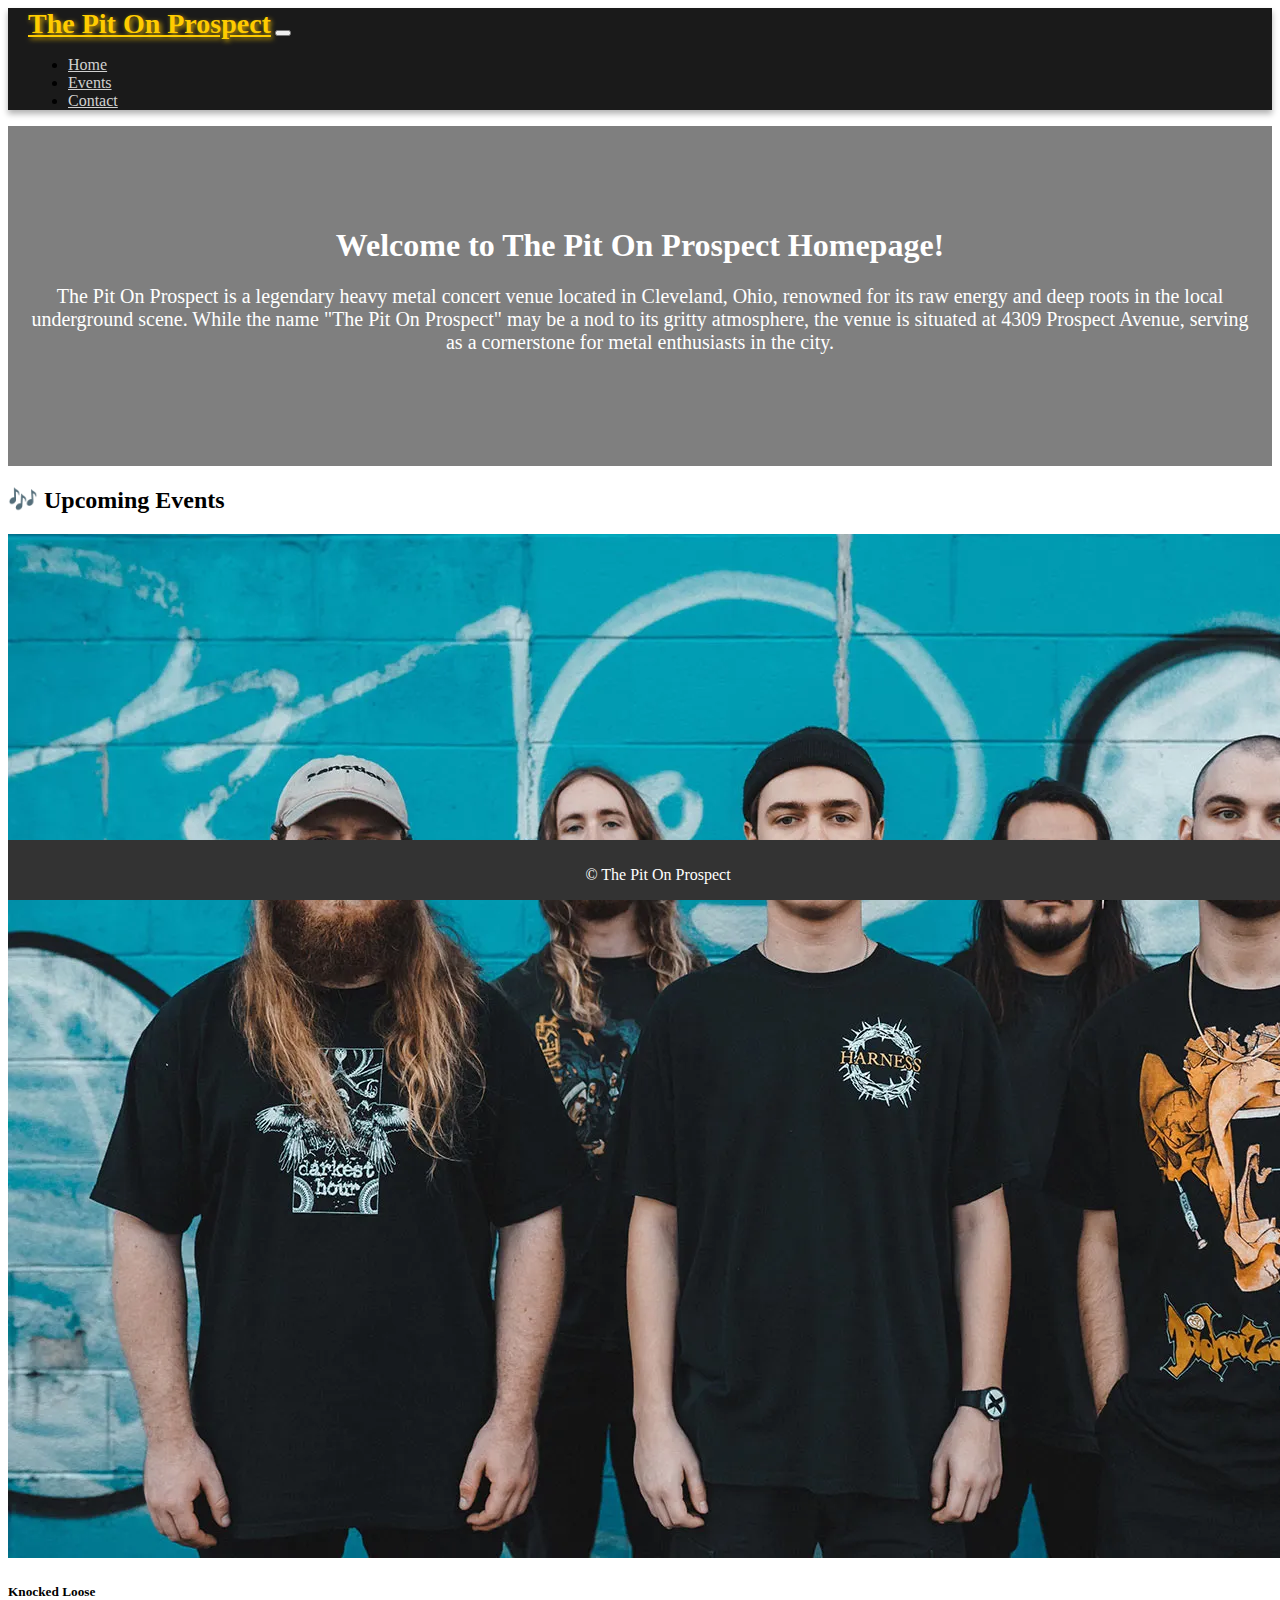
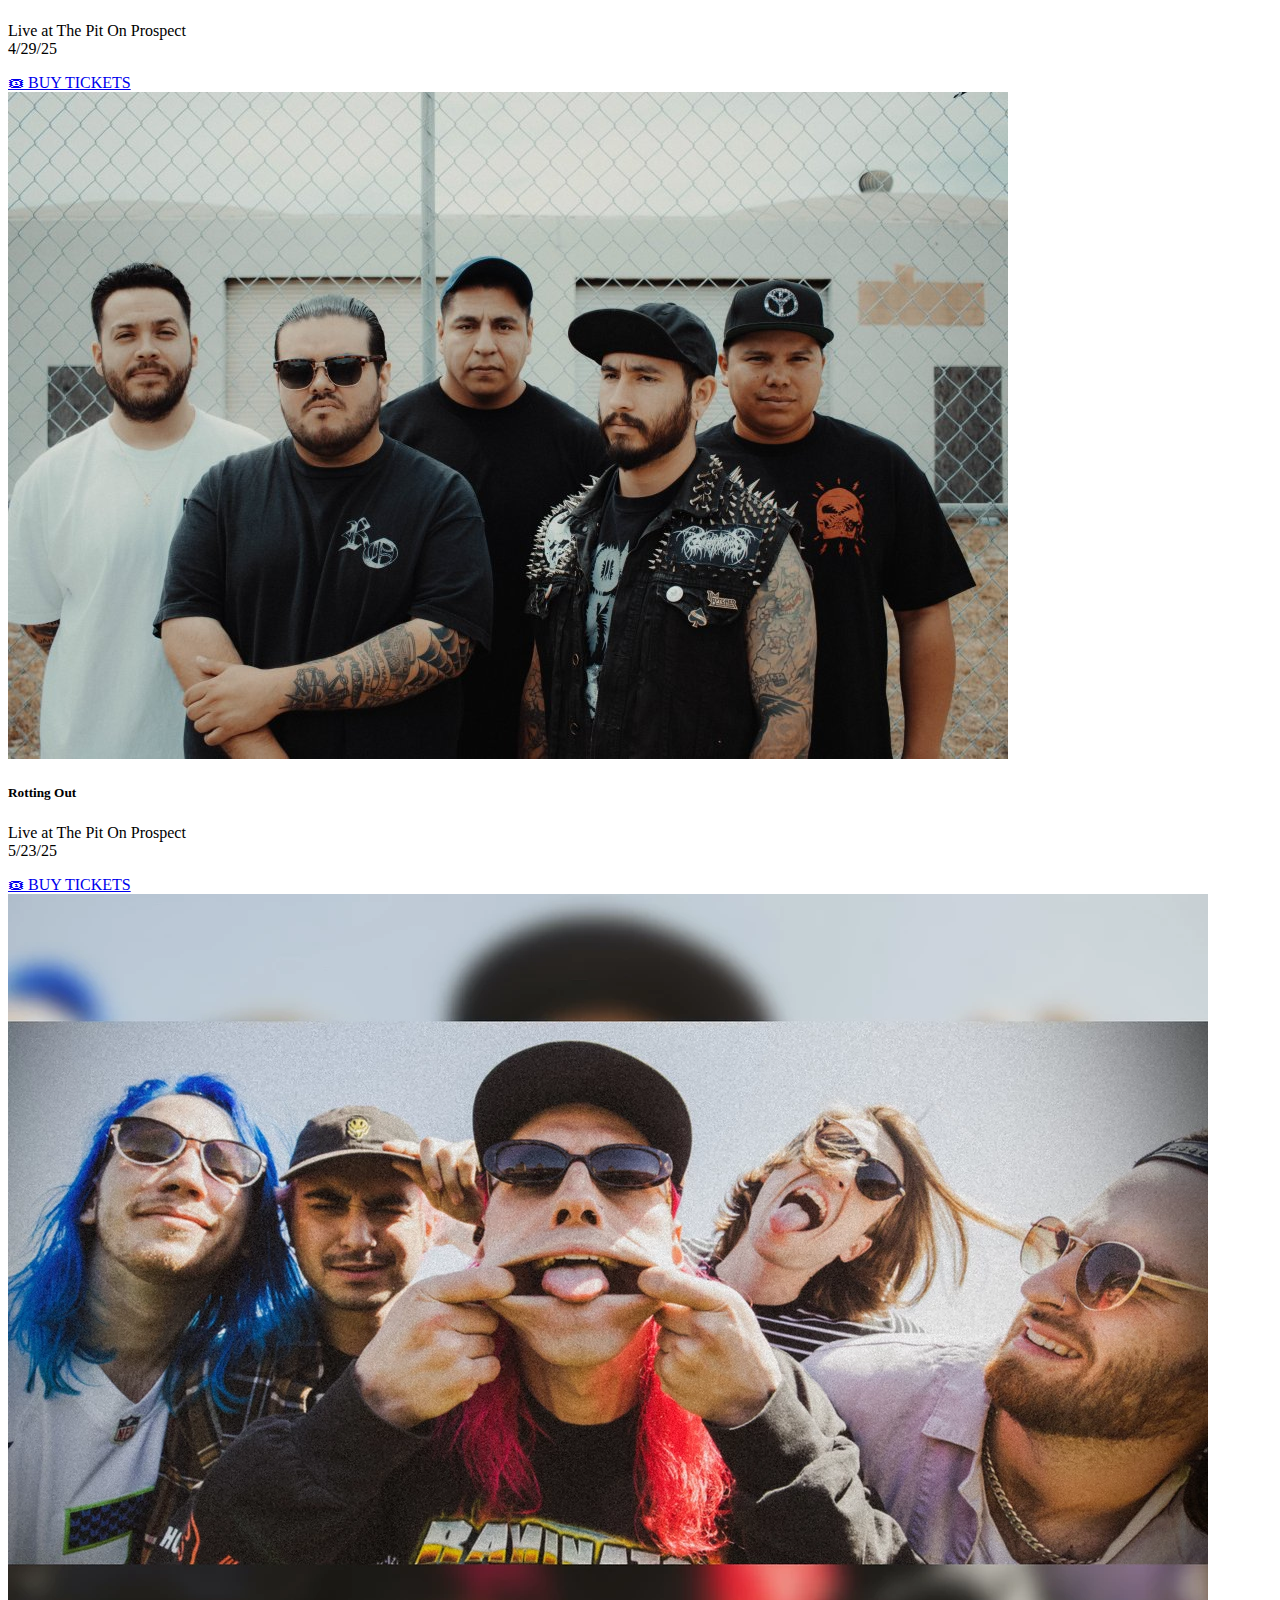
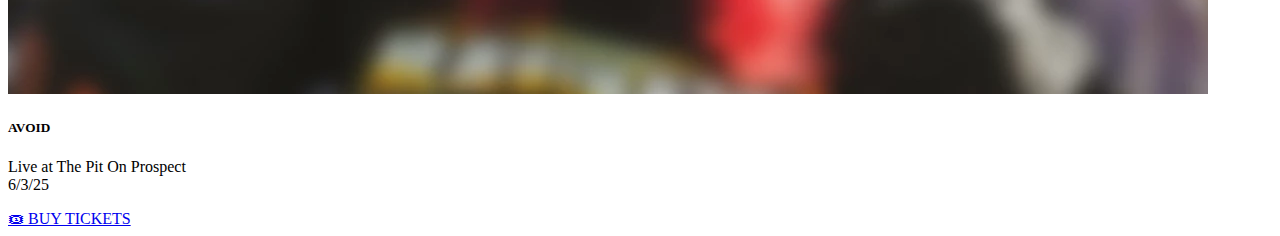
<file: index.html>
<!DOCTYPE html>
<html lang="en">
<head>
    <meta charset="UTF-8">
    <meta name="viewport" content="width=device-width, initial-scale=1.0">
    <title>The Pit On Prospect</title>
    <link href="https://cdn.jsdelivr.net/npm/bootstrap@5.3.5/dist/css/bootstrap.min.css" rel="stylesheet" integrity="sha384-SgOJa3DmI69IUzQ2PVdRZhwQ+dy64/BUtbMJw1MZ8t5HZApcHrRKUc4W0kG879m7" crossorigin="anonymous">
    <link href="css/styles.css" rel="stylesheet">
</head>
<body>
    <body class="bg-light text-white"></body>
    <header>
        <nav class="navbar navbar-expand-lg bg-body-tertiary">
            <div class="container-fluid">
                <a class="navbar-brand" href="/index.html">The Pit On Prospect</a>
                <button class="navbar-toggler" type="button" data-bs-toggle="collapse"
                    data-bs-target="#navbarSupportedContent" aria-controls="navbarSupportedContent"
                    aria-expanded="false" aria-label="Toggle navigation">
                    <span class="navbar-toggler-icon"></span>
                </button>
                <div class="collapse navbar-collapse" id="navbarSupportedContent">
                    <ul class="navbar-nav me-auto mb-2 mb-lg-0">
                        <li class="nav-item">
                            <a class="nav-link active" aria-current="page" href="/index.html">Home</a>
                        </li>
                        <li class="nav-item">
                            <a class="nav-link" href="/event.html">Events</a>
                        </li>
                        <li class="nav-item">
                            <a class="nav-link" href="/contact.html">Contact</a>
                        </li>
                </div>
            </div>
        </nav>
    </header>

    <main>
        <section class="hero">
            <div class="hero-content">
                <h1>Welcome to The Pit On Prospect Homepage!</h1>
                <p>The Pit On Prospect is a legendary heavy metal concert venue located in Cleveland, Ohio, renowned for its raw energy and deep roots in 
                    the local underground scene. While the name "The Pit On Prospect" may be a nod to its gritty atmosphere, the venue is situated at 4309 Prospect Avenue, 
                    serving as a cornerstone for metal enthusiasts in the city.</p>
          
            </div>
          </section>

          <section class="events py-5 bg-dark text-white">
            <div class="container">
              <h2 class="text-center text-warning mb-5">🎶 Upcoming Events</h2>
              <div class="row g-4">
          
                <!-- Card 1 -->
                <div class="col-md-4">
                  <div class="card bg-secondary text-white shadow-lg border-0 h-100">
                    <img src="assets/knocked-loose-press-2019-cr-Tim-Cayem-billboard-1548.webp" class="card-img-top rounded-top" alt="Band picture">
                    <div class="card-body d-flex flex-column">
                      <h5 class="card-title">Knocked Loose</h5>
                      <p class="card-text">Live at The Pit On Prospect<br>4/29/25</p>
                      <a href="#" class="btn btn-warning mt-auto fw-bold">🎟 BUY TICKETS</a>
                    </div>
                  </div>
                </div>
          
                <!-- Card 2 -->
                <div class="col-md-4">
                  <div class="card bg-secondary text-white shadow-lg border-0 h-100">
                    <img src="assets/rottingout-promo1.jpg" class="card-img-top rounded-top" alt="Band picture">
                    <div class="card-body d-flex flex-column">
                      <h5 class="card-title">Rotting Out</h5>
                      <p class="card-text">Live at The Pit On Prospect<br>5/23/25</p>
                      <a href="#" class="btn btn-warning mt-auto fw-bold">🎟 BUY TICKETS</a>
                    </div>
                  </div>
                </div>
          
                <!-- Card 3 -->
                <div class="col-md-4">
                  <div class="card bg-secondary text-white shadow-lg border-0 h-100">
                    <img src="assets/attachment-avoid_band_photo_2021.webp" class="card-img-top rounded-top" alt="Band picture">
                    <div class="card-body d-flex flex-column">
                      <h5 class="card-title">AVOID</h5>
                      <p class="card-text">Live at The Pit On Prospect<br>6/3/25</p>
                      <a href="#" class="btn btn-warning mt-auto fw-bold">🎟 BUY TICKETS</a>
                    </div>
                  </div>
                </div>
          
              </div> <!-- End row -->
            </div> <!-- End container -->
          </section>

    </main>

    

    <footer>
        <p>&copy; The Pit On Prospect</p>
    </footer>
    <script src="https://cdn.jsdelivr.net/npm/bootstrap@5.3.5/dist/js/bootstrap.bundle.min.js" 
    integrity="sha384-k6d4wzSIapyDyv1kpU366/PK5hCdSbCRGRCMv+eplOQJWyd1fbcAu9OCUj5zNLiq" crossorigin="anonymous"></script>
    <script src="js/scripts.js"></script>
</body>
</html>
</file>
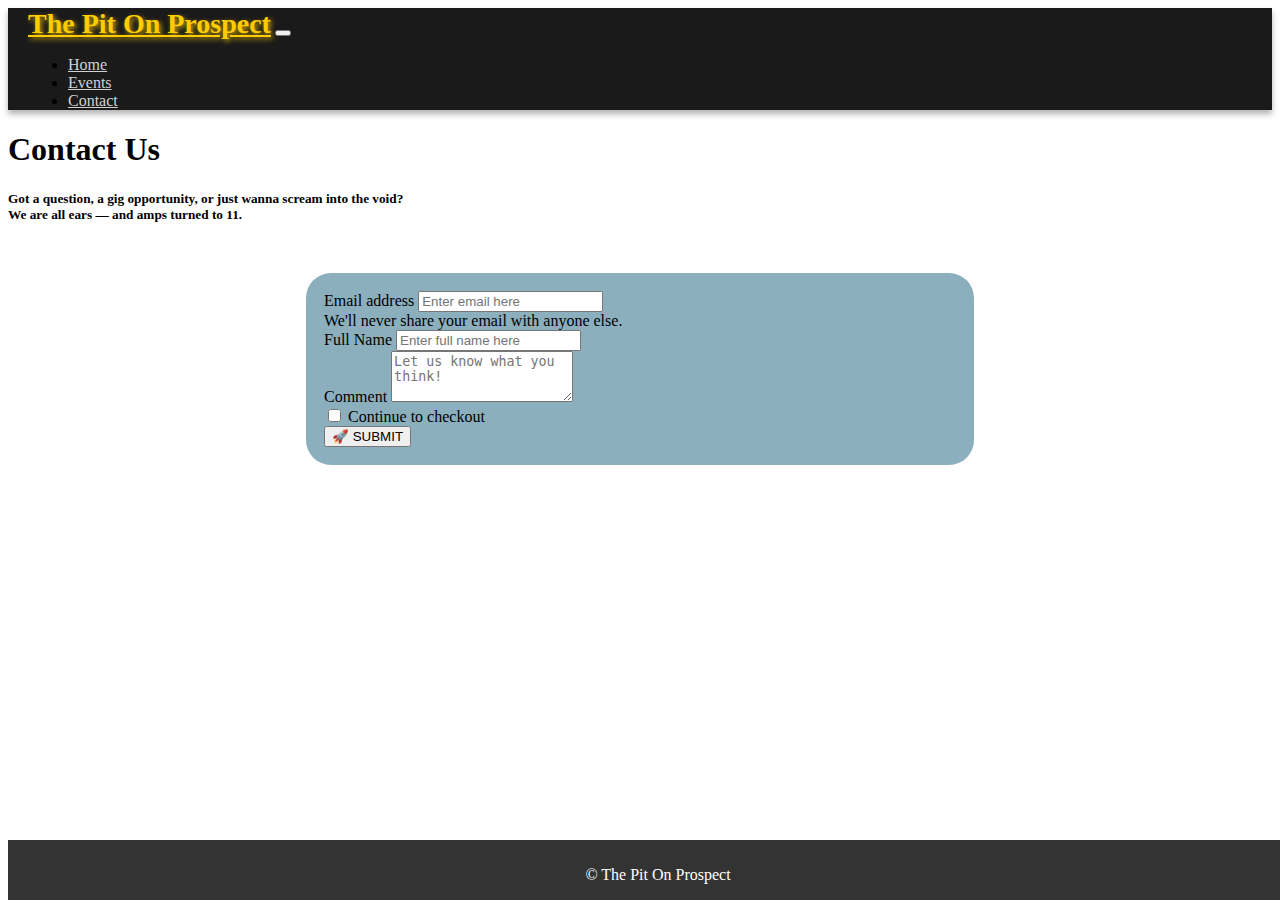
<file: contact.html>
<!DOCTYPE html>

<html lang="en">

<head>
    <meta charset="UTF-8">
    <meta name="viewport" content="width=device-width, initial-scale=1.0">
    <title>The Pit On Prospect - Contact</title>
    <link href="https://cdn.jsdelivr.net/npm/bootstrap@5.3.5/dist/css/bootstrap.min.css" rel="stylesheet"
        integrity="sha384-SgOJa3DmI69IUzQ2PVdRZhwQ+dy64/BUtbMJw1MZ8t5HZApcHrRKUc4W0kG879m7" crossorigin="anonymous">
    <link href="css/styles.css" rel="stylesheet">
</head>

<body>
    <header>
        <nav class="navbar navbar-expand-lg bg-body-tertiary">
            <div class="container-fluid">
                <a class="navbar-brand" href="/index.html">The Pit On Prospect</a>
                <button class="navbar-toggler" type="button" data-bs-toggle="collapse"
                    data-bs-target="#navbarSupportedContent" aria-controls="navbarSupportedContent"
                    aria-expanded="false" aria-label="Toggle navigation">
                    <span class="navbar-toggler-icon"></span>
                </button>
                <div class="collapse navbar-collapse" id="navbarSupportedContent">
                    <ul class="navbar-nav me-auto mb-2 mb-lg-0">
                        <li class="nav-item">
                            <a class="nav-link active" aria-current="page" href="/index.html">Home</a>
                        </li>
                        <li class="nav-item">
                            <a class="nav-link" href="/event.html">Events</a>
                        </li>
                        <li class="nav-item">
                            <a class="nav-link" href="/contact.html">Contact</a>
                        </li>
                </div>
            </div>
        </nav>
    </header>

    <main class="bg-dark text-white py-5">
        <div class="container text-center mb-5">
          <h1 class="text-warning mb-3">Contact Us</h1>
          <h5 class="text-light">
            Got a question, a gig opportunity, or just wanna scream into the void?<br>
            We are all ears — and amps turned to 11.
          </h5>
        </div>
      
        <div class="container">
          <form class="contact-form bg-secondary p-4 rounded shadow-lg">
            <div class="mb-3">
              <label for="exampleInputEmail1" class="form-label text-white">Email address</label>
              <input type="email" class="form-control bg-white text-dark" id="exampleInputEmail1" placeholder="Enter email here">
              <div id="emailHelp" class="form-text text-light">We'll never share your email with anyone else.</div>
            </div>
      
            <div class="mb-3">
              <label for="exampleInputPassword1" class="form-label text-white">Full Name</label>
              <input type="text" class="form-control bg-white text-dark" id="exampleInputPassword1" placeholder="Enter full name here">
            </div>
      
            <div class="mb-3">
              <label for="commentContent" class="form-label text-white">Comment</label>
              <textarea class="form-control bg-white text-dark" id="commentContent" rows="3" placeholder="Let us know what you think!"></textarea>
            </div>
      
            <div class="mb-3 form-check">
              <input type="checkbox" class="form-check-input" id="exampleCheck1">
              <label class="form-check-label text-light" for="exampleCheck1">Continue to checkout</label>
            </div>
      
            <button type="submit" class="btn btn-warning fw-bold">🚀 SUBMIT</button>
          </form>
        </div>
      </main>

    <footer>
        <p>&copy; The Pit On Prospect</p>
    </footer>

    <script src="https://cdn.jsdelivr.net/npm/bootstrap@5.3.5/dist/js/bootstrap.bundle.min.js"
        integrity="sha384-k6d4wzSIapyDyv1kpU366/PK5hCdSbCRGRCMv+eplOQJWyd1fbcAu9OCUj5zNLiq"
        crossorigin="anonymous"></script>
    <script src="js/scripts.js"></script>
</body>

</html>
</file>
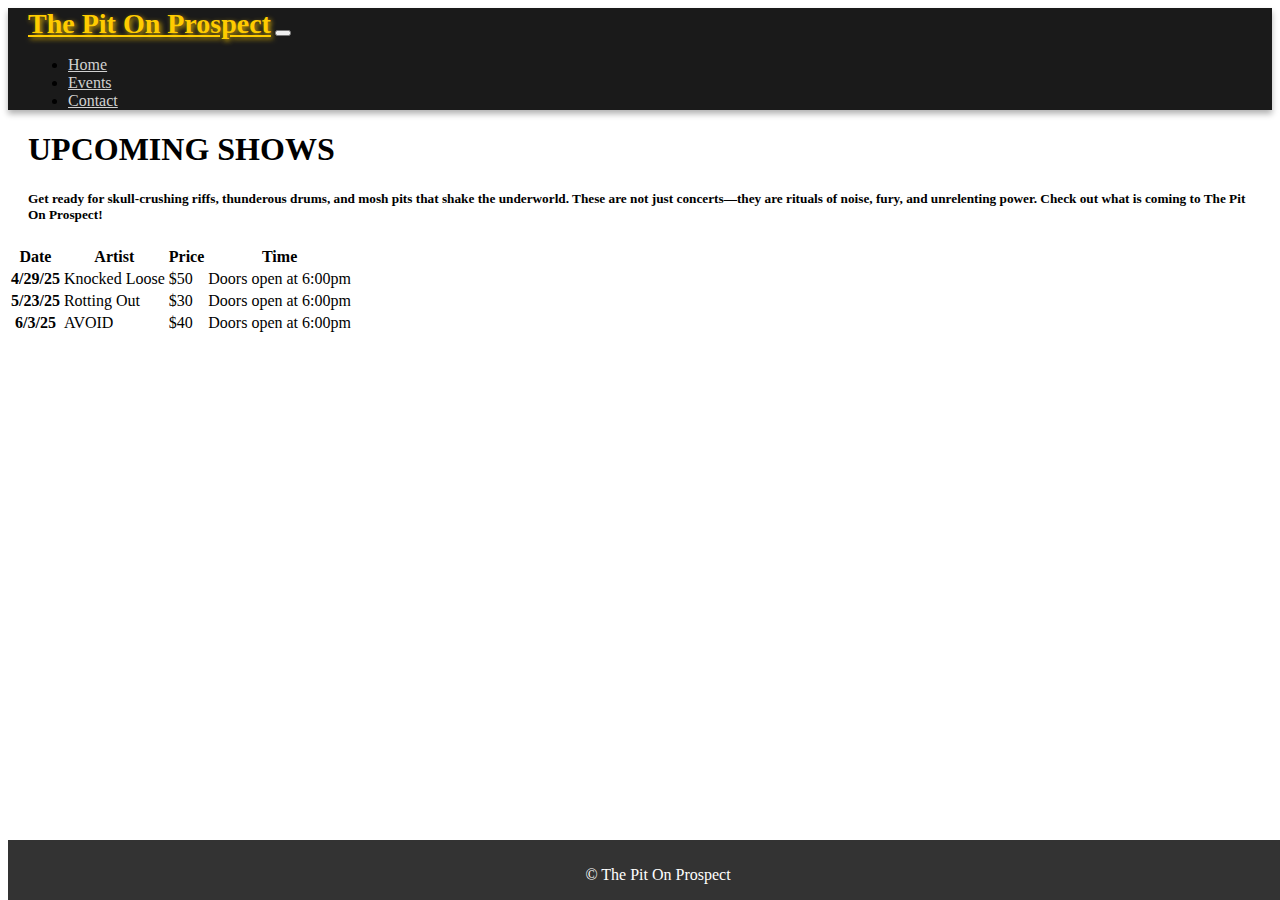
<file: event.html>
<!DOCTYPE html>

<html lang="en">

<head>
    <meta charset="UTF-8">
    <meta name="viewport" content="width=device-width, initial-scale=1.0">
    <title>The Pit On Prospect - Events</title>
    <link href="https://cdn.jsdelivr.net/npm/bootstrap@5.3.5/dist/css/bootstrap.min.css" rel="stylesheet"
        integrity="sha384-SgOJa3DmI69IUzQ2PVdRZhwQ+dy64/BUtbMJw1MZ8t5HZApcHrRKUc4W0kG879m7" crossorigin="anonymous">
    <link href="css/styles.css" rel="stylesheet">
</head>

<body>
    <header>
        <nav class="navbar navbar-expand-lg bg-body-tertiary">
            <div class="container-fluid">
                <a class="navbar-brand" href="/index.html">The Pit On Prospect</a>
                <button class="navbar-toggler" type="button" data-bs-toggle="collapse"
                    data-bs-target="#navbarSupportedContent" aria-controls="navbarSupportedContent"
                    aria-expanded="false" aria-label="Toggle navigation">
                    <span class="navbar-toggler-icon"></span>
                </button>
                <div class="collapse navbar-collapse" id="navbarSupportedContent">
                    <ul class="navbar-nav me-auto mb-2 mb-lg-0">
                        <li class="nav-item">
                            <a class="nav-link active" aria-current="page" href="/index.html">Home</a>
                        </li>
                        <li class="nav-item">
                            <a class="nav-link" href="/event.html">Events</a>
                        </li>
                        <li class="nav-item">
                            <a class="nav-link" href="/contact.html">Contact</a>
                        </li>
                </div>
            </div>
        </nav>
    </header>

    <main class="bg-dark text-white py-5">
        <div class="container-fluid bg-dark text-white text-center py-5">
          <h1 class="text-warning mb-3">UPCOMING SHOWS</h1>
          <h5 class="text-light">
            Get ready for skull-crushing riffs, thunderous drums, and mosh pits that 
            shake the underworld. These are not just concerts—they are rituals of noise, fury, and 
            unrelenting power. Check out what is coming to The Pit On Prospect!
          </h5>
        </div>
      
        <!-- Events Table Section -->
        <section class="events py-5">
          <div class="container">
            <div class="row">
              <table class="table table-striped table-hover table-dark table-bordered text-white">
                <thead>
                  <tr>
                    <th scope="col">Date</th>
                    <th scope="col">Artist</th>
                    <th scope="col">Price</th>
                    <th scope="col">Time</th>
                  </tr>
                </thead>
                <tbody>
                  <tr>
                    <th scope="row">4/29/25</th>
                    <td>Knocked Loose</td>
                    <td>$50</td>
                    <td>Doors open at 6:00pm</td>
                  </tr>
                  <tr>
                    <th scope="row">5/23/25</th>
                    <td>Rotting Out</td>
                    <td>$30</td>
                    <td>Doors open at 6:00pm</td>
                  </tr>
                  <tr>
                    <th scope="row">6/3/25</th>
                    <td>AVOID</td>
                    <td>$40</td>
                    <td>Doors open at 6:00pm</td>
                  </tr>
                </tbody>
              </table>
            </div>
          </div>
        </section>
      </main>

    <footer>
        <p>&copy; The Pit On Prospect</p>
    </footer>

    <script src="https://cdn.jsdelivr.net/npm/bootstrap@5.3.5/dist/js/bootstrap.bundle.min.js"
        integrity="sha384-k6d4wzSIapyDyv1kpU366/PK5hCdSbCRGRCMv+eplOQJWyd1fbcAu9OCUj5zNLiq"
        crossorigin="anonymous"></script>
    <script src="js/scripts.js"></script>
</body>

</html>
</file>
<file: css/styles.css>
nav a:hover {
    text-transform: uppercase;
    background: rgb(109, 104, 104);
    
}

footer {
    position: fixed;
    bottom: 0;
    width: 100%;
    background-color: #333;
    color: white;
    text-align: center;
    padding: 10px;
    padding-bottom: 0px;
}

.contact-form {
    width: 50%;
    margin: auto;
    margin-top: 50px;
    background: rgba( 24, 96, 124, 0.5);
    padding: 18px;
    border-radius: 25px;
}

/* The hero image */
.hero {
    background: linear-gradient(rgba(0, 0, 0, 0.5), rgba(0, 0, 0, 0.5)),
                url('https://i2-prod.leeds-live.co.uk/best-in-leeds/restaurants-bars/article24117594.ece/ALTERNATES/s1200/48390758_2475800019101352_5651077226569924608_o.jpg') no-repeat center center/cover;
    height: 100vh;
    display: flex;
    align-items: center;
    justify-content: center;
    color: #ffffff;
    text-align: center;
    padding: 20px;
    height: 300px
  }
  
  /* Hero Content */
  .hero-content h2 {
    font-size: 3rem;
    margin-bottom: 3rem;
  }
  
  .hero-content p {
    font-size: 1.25rem;
    margin-bottom: 2rem;
  }

  
  .card:hover {
    transform: scale(1.03);
    transition: 0.3s ease;
    box-shadow: 0 0 15px rgba(255, 193, 7, 0.4);
  }

  .btn-warning:hover {
    background-color: #e0a800;
    color: #212529;
  }

  .contact-form:hover {
    transition: 0.3s ease;
    box-shadow: 0 0 20px rgba(255, 193, 7, 0.4);
  }

  .btn-warning:hover {
    background-color: #e0a800;
    color: #212529;
  }

    /* Hover effect for form input and textareas */
    .form-control:focus {
      box-shadow: 0 0 5px rgba(255, 193, 7, 0.5);
      border-color: #ffc107;
    }
  
    /* Hover effect for the submit button */
    .btn-warning:hover {
      background-color: #e0a800;
      color: #212529;
    }
  
    /* Hover effect for the form */
    .contact-form:hover {
      transition: 0.3s ease;
      box-shadow: 0 0 20px rgba(255, 193, 7, 0.4);
    }

        /* Navbar Styling */
        .navbar {
          background-color: #1a1a1a;
          box-shadow: 0 4px 6px rgba(0, 0, 0, 0.3);
      }

      .navbar-brand {
          font-size: 1.75rem;
          font-weight: bold;
          color: #ffcc00;
          text-shadow: 2px 2px 5px rgba(255, 204, 0, 0.8);
      }

      .navbar-nav .nav-link {
          color: #d1d1d1;
      }

      .navbar-nav .nav-link:hover {
          color: #ffcc00;
          text-decoration: underline;
      }

      /* Container styling for better spacing */
      .container-fluid {
          padding: 0 20px;
      }
</file>
